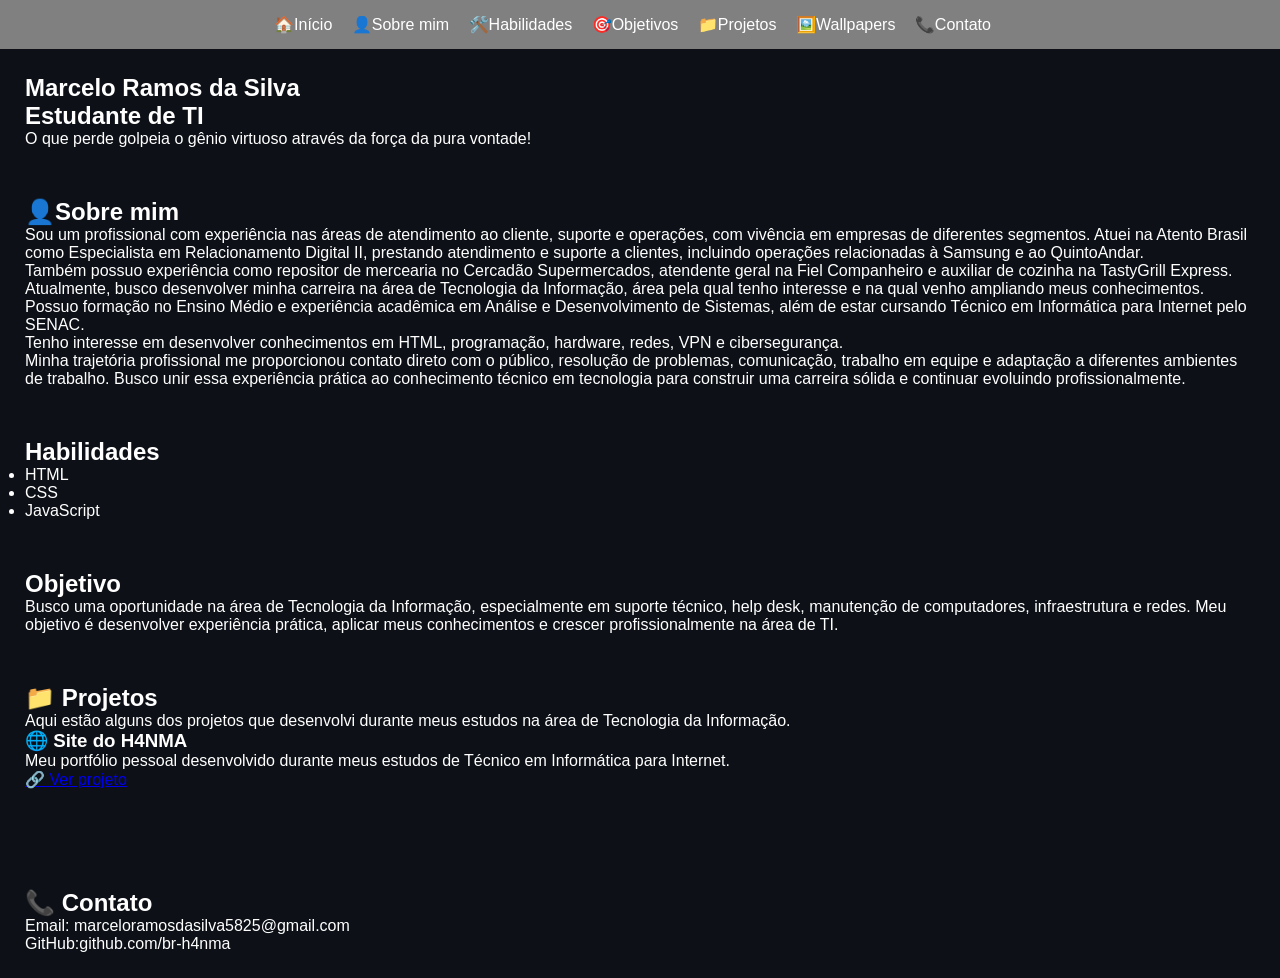
<file: index.html>
<!DOCTYPE html>

<html lang="pt-br">
    
<head>
        
        <meta charset="UTF-8">
        
        <title> Marcelo Ramos da Silva</title>
        
        <link rel="stylesheet" href="style.css">
</head>

<body>

<nav>

    <a href="#inicio">🏠Início</a>

    <a href="#sobre">👤Sobre mim</a>

    <a href="#habilidades">🛠️Habilidades</a>

    <a href="#objetivos">🎯Objetivos</a>

    <a href="#projetos">📁Projetos</a>

    <a href="#wallpapers">🖼️Wallpapers</a>

    <a href="#contato">📞Contato</a>

</nav>

<section id="inicio">
    <h1>Marcelo Ramos da Silva</h1>


    <h2>Estudante de TI</h2>

     <p>
    
     O que perde golpeia o gênio virtuoso através da força da pura vontade!

     </p>

</section>

<section id="sobre">

        <h2>👤Sobre mim</h2>

        <p>
        
            Sou um profissional com experiência nas áreas de atendimento ao cliente, suporte e operações, com vivência em empresas de diferentes segmentos. Atuei na Atento Brasil como Especialista em Relacionamento Digital II, prestando atendimento e suporte a clientes, incluindo operações relacionadas à Samsung e ao QuintoAndar. 
        
        </p>
        
        <p>
        
            Também possuo experiência como repositor de mercearia no Cercadão Supermercados, atendente geral na Fiel Companheiro e auxiliar de cozinha na TastyGrill Express.

        </p>

        <p>

            Atualmente, busco desenvolver minha carreira na área de Tecnologia da Informação, área pela qual tenho interesse e na qual venho ampliando meus conhecimentos.

        </p>

            Possuo formação no Ensino Médio e experiência acadêmica em Análise e Desenvolvimento de Sistemas, além de estar cursando Técnico em Informática para Internet pelo SENAC. 

        </p>

        <p>
            
            Tenho interesse em desenvolver conhecimentos em HTML, programação, hardware, redes, VPN e cibersegurança.

        </p>

        <p>

            Minha trajetória profissional me proporcionou contato direto com o público, resolução de problemas, comunicação, trabalho em equipe e adaptação a diferentes ambientes de trabalho. Busco unir essa experiência prática ao conhecimento técnico em tecnologia para construir uma carreira sólida e continuar evoluindo profissionalmente.

        </p>

</section>

<section id="habilidades">

    <h2>Habilidades</h2>

<ul>

    <li>HTML</li>
    <li>CSS</li>
    <li>JavaScript</li>

</ul>

</section>

<section id="objetivos">

    <h2>Objetivo</h2>

    <p>

        Busco uma oportunidade na área de Tecnologia da Informação, especialmente em suporte técnico, help desk, manutenção de computadores, infraestrutura e redes. Meu objetivo é desenvolver experiência prática, aplicar meus conhecimentos e crescer profissionalmente na área de TI.

    </p>



</section>

<section  id="projetos">

    <h2>📁 Projetos</h2>
    
    <p>
        
        Aqui estão alguns dos projetos que desenvolvi durante meus estudos na área de Tecnologia da Informação.
    
    </p>

    <h3>🌐 Site do H4NMA</h3>

    <p> 
        
        Meu portfólio pessoal desenvolvido durante meus estudos de Técnico em Informática para Internet. 
    
    </p> 
    
    <a href="https://github.com/br-h4nma/site-do-h4nma" target="_blank">🔗 Ver projeto</a>

</section>

<section id="wallpapers">




</section>

<section id="contato">

    <h2>📞 Contato</h2>

    <p>

       Email: marceloramosdasilva5825@gmail.com

    </p>

    <p>

        GitHub:github.com/br-h4nma
        
    </p>

</section>

</body>



</html>
</file>
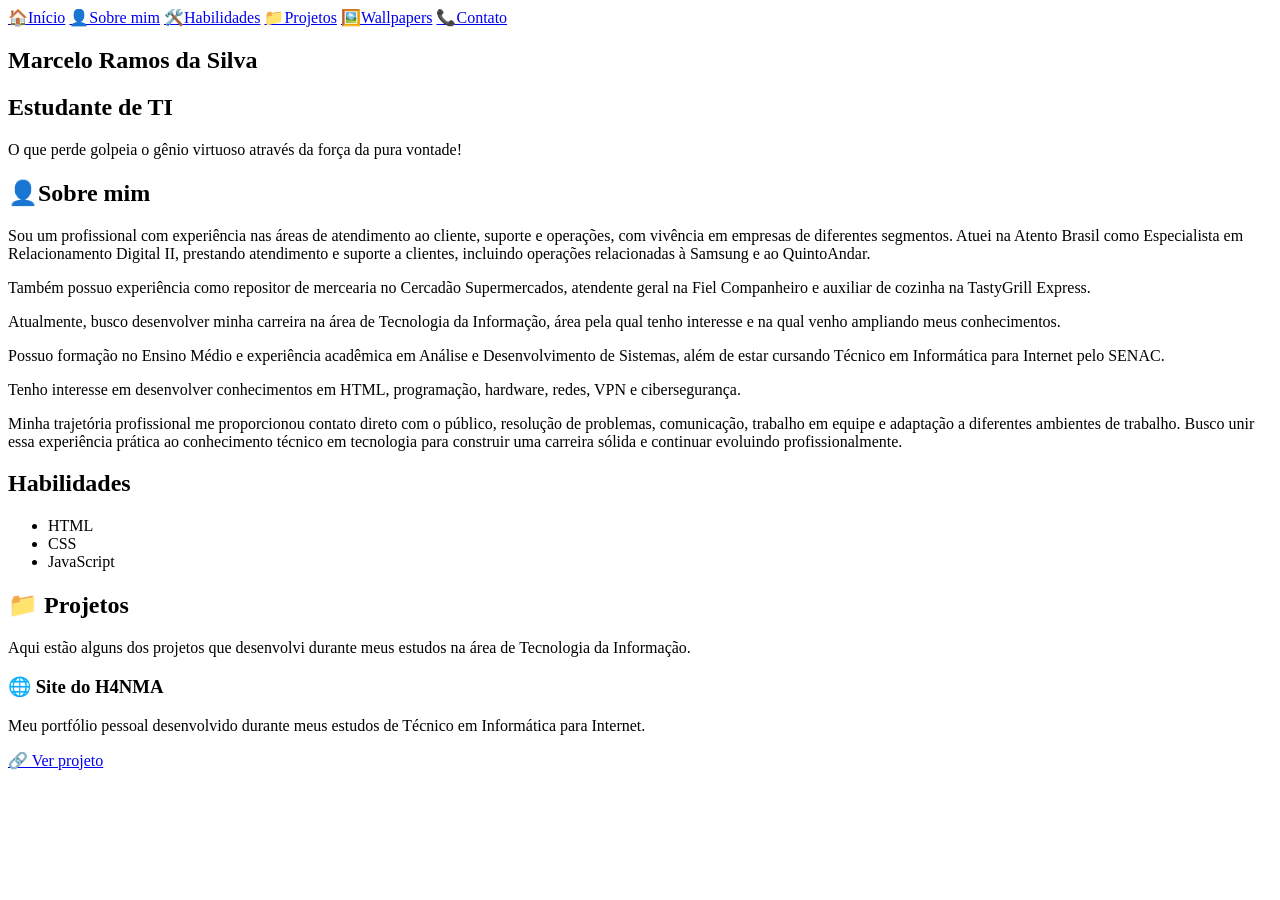
<file: assets/index.html>
<!DOCTYPE html>

<html lang="pt-br">
    
<head>
        
        <meta charset="UTF-8">
        
        <title> Marcelo Ramos da Silva</title>
    
    </head>

<body>

<nav>

    <a href="#inicio">🏠Início</a>

    <a href="#sobre">👤Sobre mim</a>

    <a href="#habilidades">🛠️Habilidades</a>

    <a href="#projetos">📁Projetos</a>

    <a href="#wallpapers">🖼️Wallpapers</a>

    <a href="#contato">📞Contato</a>

</nav>

<section id="inicio">
    <h1>Marcelo Ramos da Silva</h1>


    <h2>Estudante de TI</h2>

     <p>
    
     O que perde golpeia o gênio virtuoso através da força da pura vontade!

     </p>

</section>

<section id="sobre">

        <h2>👤Sobre mim</h2>

        <p>
        
            Sou um profissional com experiência nas áreas de atendimento ao cliente, suporte e operações, com vivência em empresas de diferentes segmentos. Atuei na Atento Brasil como Especialista em Relacionamento Digital II, prestando atendimento e suporte a clientes, incluindo operações relacionadas à Samsung e ao QuintoAndar. 
        
        </p>
        
        <p>
        
            Também possuo experiência como repositor de mercearia no Cercadão Supermercados, atendente geral na Fiel Companheiro e auxiliar de cozinha na TastyGrill Express.

        </p>

        <p>

            Atualmente, busco desenvolver minha carreira na área de Tecnologia da Informação, área pela qual tenho interesse e na qual venho ampliando meus conhecimentos.

        <p>

            Possuo formação no Ensino Médio e experiência acadêmica em Análise e Desenvolvimento de Sistemas, além de estar cursando Técnico em Informática para Internet pelo SENAC. 

        </p>

        <p>
            
            Tenho interesse em desenvolver conhecimentos em HTML, programação, hardware, redes, VPN e cibersegurança.

        </p>

        <p>

            Minha trajetória profissional me proporcionou contato direto com o público, resolução de problemas, comunicação, trabalho em equipe e adaptação a diferentes ambientes de trabalho. Busco unir essa experiência prática ao conhecimento técnico em tecnologia para construir uma carreira sólida e continuar evoluindo profissionalmente.


        </p>
<section id="habilidades">

    <h2>Habilidades</h2>

<ul>

    <li>HTML</li>
    <li>CSS</li>
    <li>JavaScript</li>

</ul>

</section>

<section  id="projetos">

    <h2>📁 Projetos</h2>
    
    <p>
        
        Aqui estão alguns dos projetos que desenvolvi durante meus estudos na área de Tecnologia da Informação.
    
    </p>

    <h3>🌐 Site do H4NMA</h3>

    <p> 
        
        Meu portfólio pessoal desenvolvido durante meus estudos de Técnico em Informática para Internet. 
    
    </p> 
    
    <a href="https://github.com/br-h4nma/site-do-h4nma" target="_blank">🔗 Ver projeto</a>

</section>

</body>



</html>
</file>
<file: style.css>
* {
    margin: 0px;
     padding: 0px;
}
/*CSS vem aqui em baixo*/
body {
    font-family: Verdana, Geneva, Tahoma, sans-serif;
    background-color:#0d1117;
    color: white;
}

nav {

background-color:gray;
padding: 15px;
text-align: center;

}

nav a {

color:white;
text-decoration: none;
margin-right: 15px;

}

nav a:hover {

    color:aqua;

}

section {
    padding: 25px;
}
</file>
